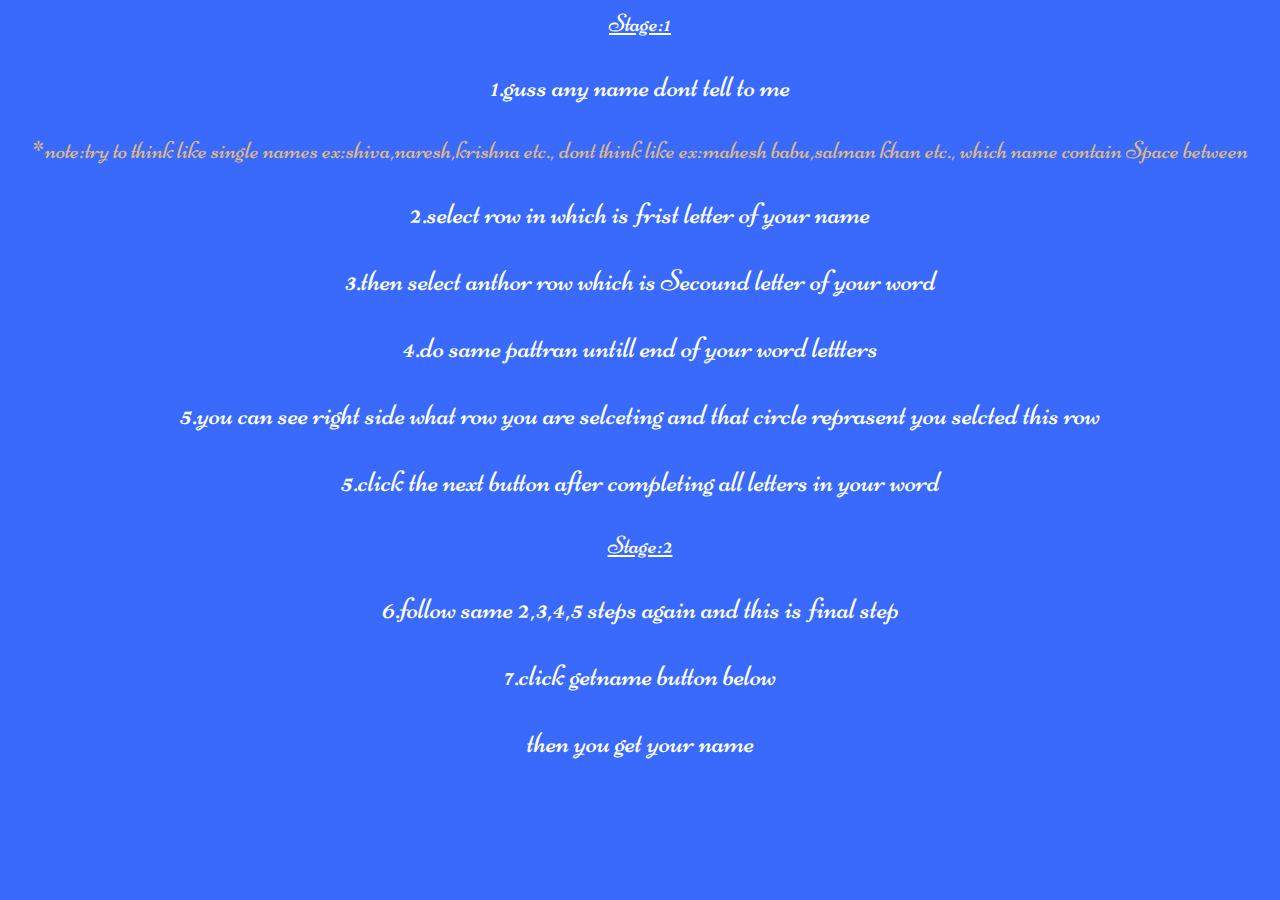
<file: nr_game/templates/nr_game/instructions.html>
<html>
<head>
    <style>
       @import url('https://fonts.googleapis.com/css?family=Niconne');
        body{
            background: #396afc;
        }
        p{text-align: center;
           font-family: 'Niconne', cursive;
            color: white;
            font-size: 30px;
        }
    </style>
<title>Instructions</title>
    </head>
    <body>
        <p style="text-align: center;font-size: 25px;"><u>Stage:1</u></p>
        <p>1.guss any name dont tell to me </p>
        <p style="font-size:25px;color: burlywood;">*note:try to think like single names ex:shiva,naresh,krishna etc., dont think like ex:mahesh babu,salman khan etc., which name contain Space between </p>
        <p>2.select row in which is frist letter of your name </p>
        <p>3.then select anthor row which is Secound letter of your word</p>
        <p>4.do same pattran untill end of your word lettters</p>
        <p>5.you can see right side what row you are selceting and that circle reprasent you selcted this row </p>
        <p>5.click the next button after completing all letters in your word</p>
        <p style="text-align: center;font-size: 25px"><u>Stage:2</u></p>
        <p>6.follow same 2,3,4,5 steps again and this is final step</p>
        <p>7.click getname button below </p>
        <p>then you get your name</p>
        
    
    </body>
</html>
</file>
